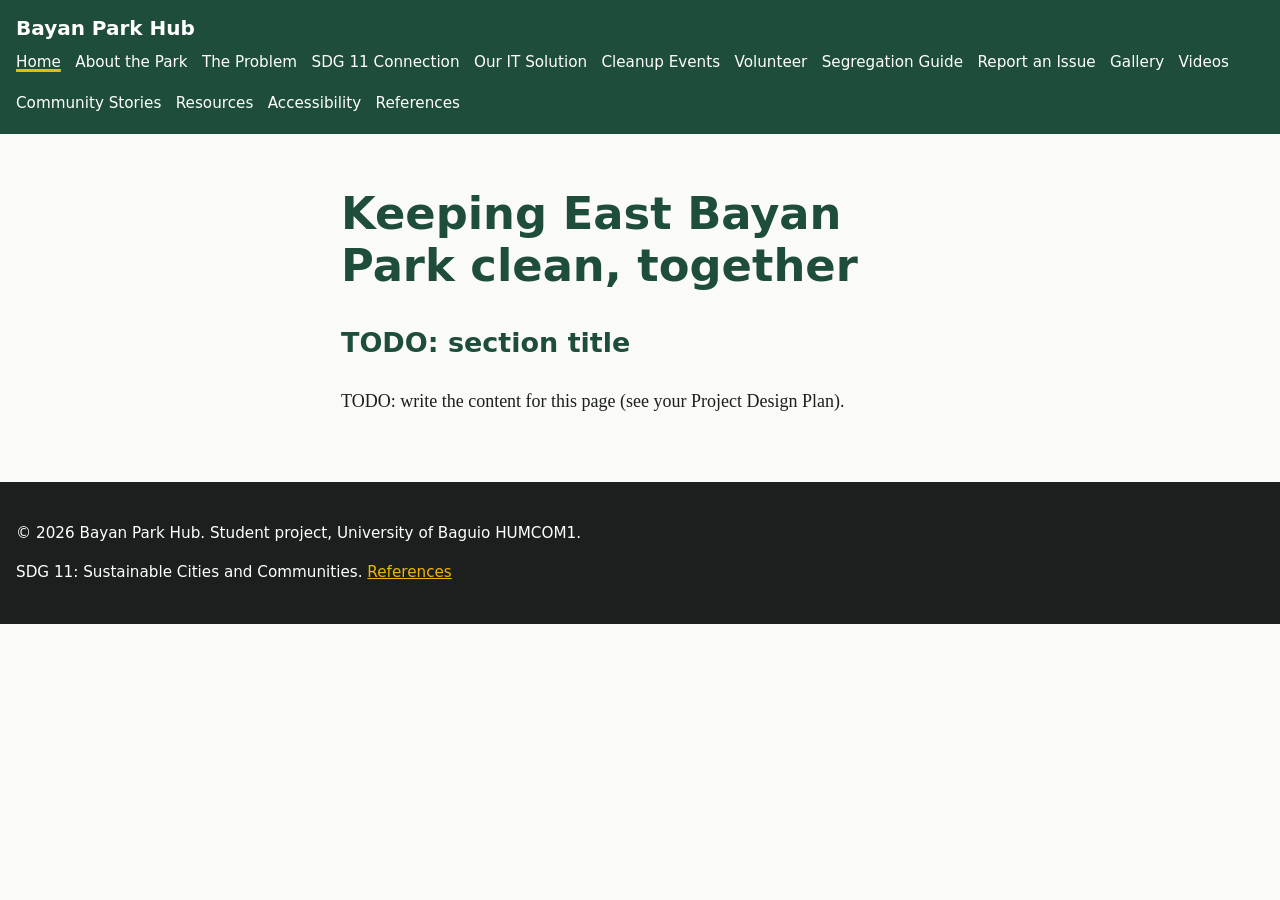
<file: index.html>
<!DOCTYPE html>
<html lang="en">
<head>
  <meta charset="UTF-8">
  <meta name="viewport" content="width=device-width, initial-scale=1">
  <meta name="description" content="Keeping East Bayan Park clean, together">
  <title>Home | Bayan Park Hub</title>
  <link rel="stylesheet" href="css/style.css">
</head>
<body>
  <a class="skip" href="#main">Skip to main content</a>
  <header>
    <a class="brand" href="index.html">Bayan Park Hub</a>
    <button id="menu-toggle" aria-expanded="false" aria-controls="site-nav">Menu</button>
    <nav id="site-nav" aria-label="Main navigation"><ul><li><a href="index.html" aria-current="page">Home</a></li><li><a href="about-park.html">About the Park</a></li><li><a href="problem.html">The Problem</a></li><li><a href="sdg-11.html">SDG 11 Connection</a></li><li><a href="solution.html">Our IT Solution</a></li><li><a href="cleanup-events.html">Cleanup Events</a></li><li><a href="volunteer.html">Volunteer</a></li><li><a href="segregation-guide.html">Segregation Guide</a></li><li><a href="report-issue.html">Report an Issue</a></li><li><a href="gallery.html">Gallery</a></li><li><a href="videos.html">Videos</a></li><li><a href="stories.html">Community Stories</a></li><li><a href="resources.html">Resources</a></li><li><a href="accessibility.html">Accessibility</a></li><li><a href="references.html">References</a></li></ul></nav>
  </header>
  <main id="main">
    <h1>Keeping East Bayan Park clean, together</h1>
    <section>
      <h2>TODO: section title</h2>
      <p>TODO: write the content for this page (see your Project Design Plan).</p>
    </section>
  </main>
  <footer>
    <p>&copy; 2026 Bayan Park Hub. Student project, University of Baguio HUMCOM1.</p>
    <p>SDG 11: Sustainable Cities and Communities. <a href="references.html">References</a></p>
  </footer>
  <script src="js/script.js"></script>
</body>
</html>
</file>
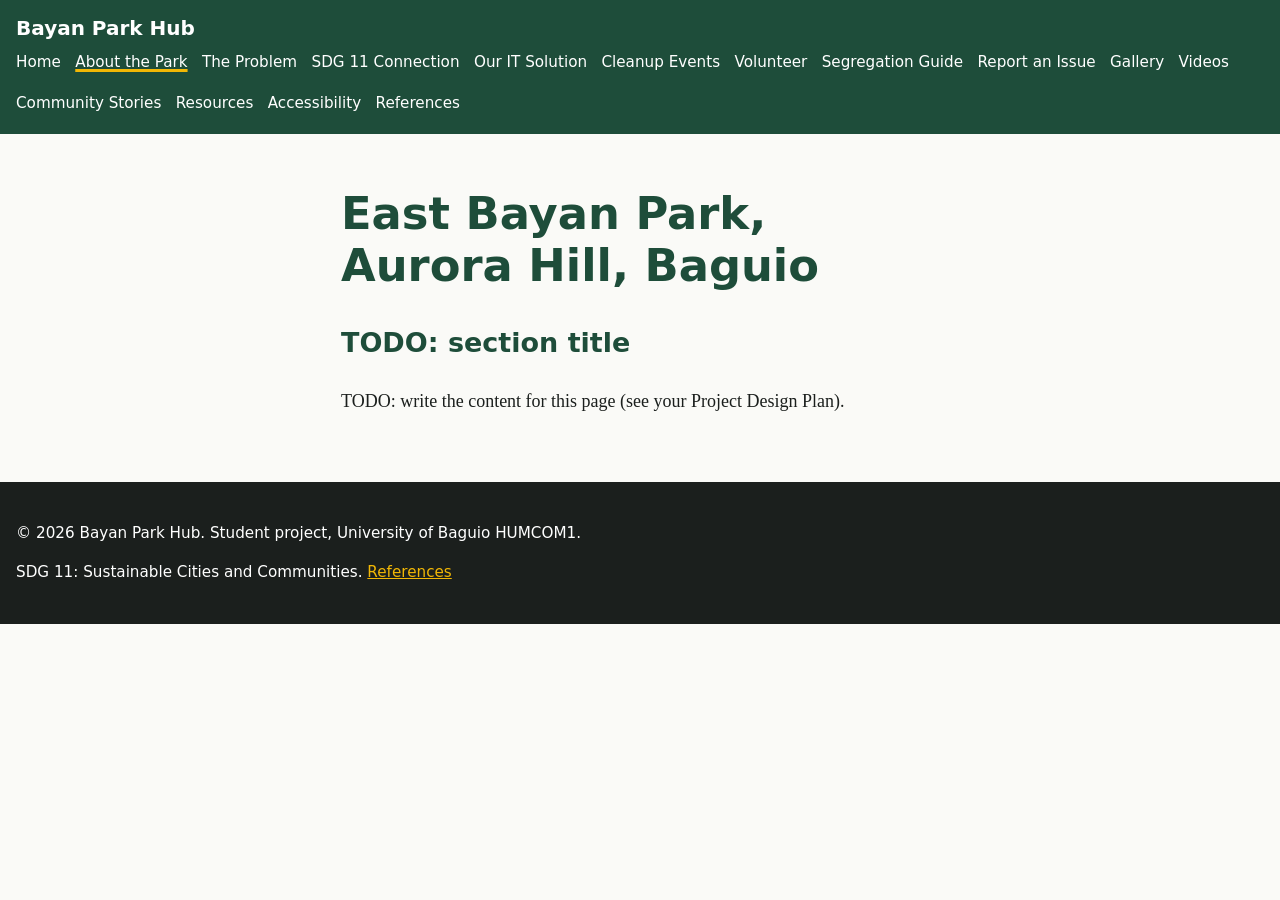
<file: about-park.html>
<!DOCTYPE html>
<html lang="en">
<head>
  <meta charset="UTF-8">
  <meta name="viewport" content="width=device-width, initial-scale=1">
  <meta name="description" content="East Bayan Park, Aurora Hill, Baguio">
  <title>About the Park | Bayan Park Hub</title>
  <link rel="stylesheet" href="css/style.css">
</head>
<body>
  <a class="skip" href="#main">Skip to main content</a>
  <header>
    <a class="brand" href="index.html">Bayan Park Hub</a>
    <button id="menu-toggle" aria-expanded="false" aria-controls="site-nav">Menu</button>
    <nav id="site-nav" aria-label="Main navigation"><ul><li><a href="index.html">Home</a></li><li><a href="about-park.html" aria-current="page">About the Park</a></li><li><a href="problem.html">The Problem</a></li><li><a href="sdg-11.html">SDG 11 Connection</a></li><li><a href="solution.html">Our IT Solution</a></li><li><a href="cleanup-events.html">Cleanup Events</a></li><li><a href="volunteer.html">Volunteer</a></li><li><a href="segregation-guide.html">Segregation Guide</a></li><li><a href="report-issue.html">Report an Issue</a></li><li><a href="gallery.html">Gallery</a></li><li><a href="videos.html">Videos</a></li><li><a href="stories.html">Community Stories</a></li><li><a href="resources.html">Resources</a></li><li><a href="accessibility.html">Accessibility</a></li><li><a href="references.html">References</a></li></ul></nav>
  </header>
  <main id="main">
    <h1>East Bayan Park, Aurora Hill, Baguio</h1>
    <section>
      <h2>TODO: section title</h2>
      <p>TODO: write the content for this page (see your Project Design Plan).</p>
    </section>
  </main>
  <footer>
    <p>&copy; 2026 Bayan Park Hub. Student project, University of Baguio HUMCOM1.</p>
    <p>SDG 11: Sustainable Cities and Communities. <a href="references.html">References</a></p>
  </footer>
  <script src="js/script.js"></script>
</body>
</html>
</file>
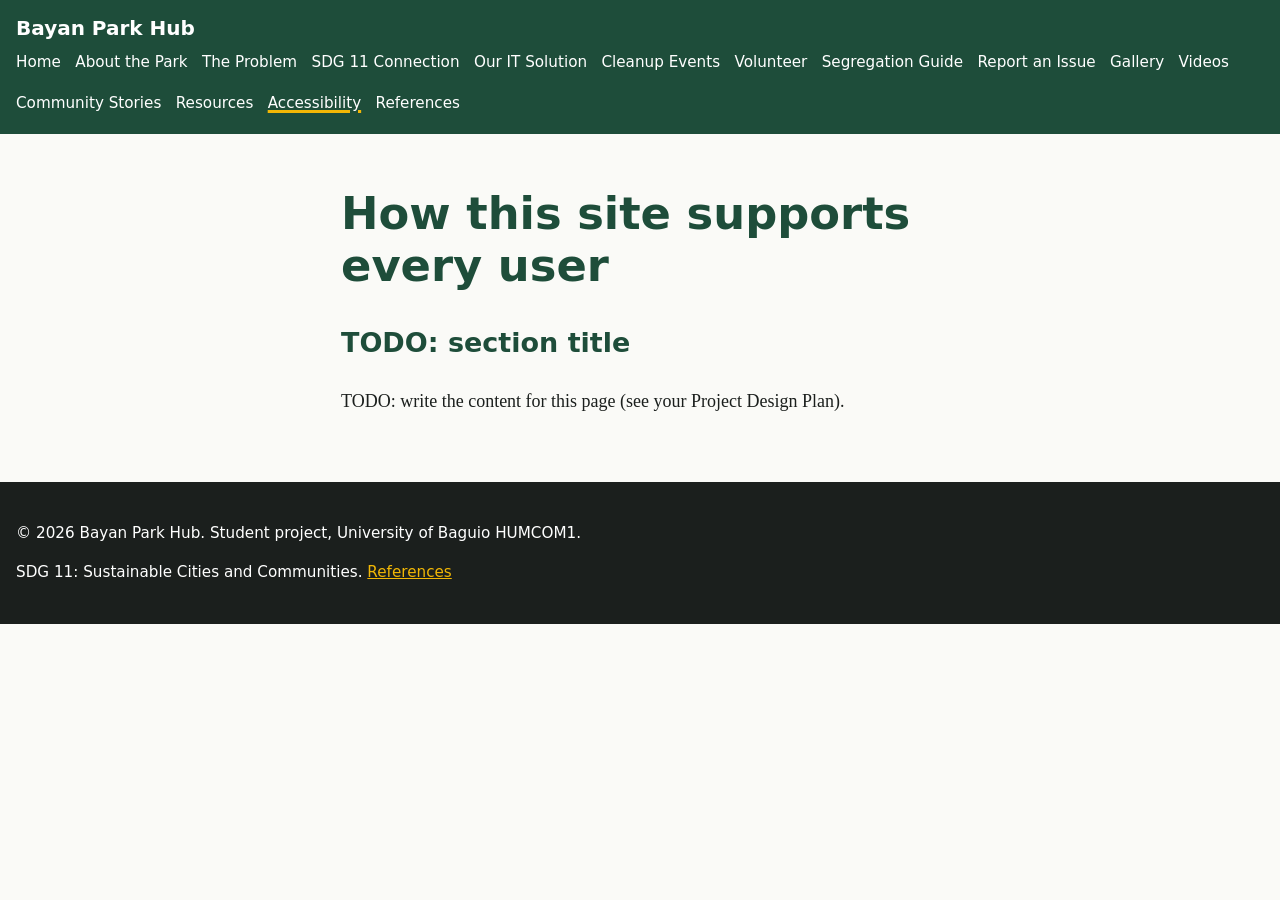
<file: accessibility.html>
<!DOCTYPE html>
<html lang="en">
<head>
  <meta charset="UTF-8">
  <meta name="viewport" content="width=device-width, initial-scale=1">
  <meta name="description" content="How this site supports every user">
  <title>Accessibility | Bayan Park Hub</title>
  <link rel="stylesheet" href="css/style.css">
</head>
<body>
  <a class="skip" href="#main">Skip to main content</a>
  <header>
    <a class="brand" href="index.html">Bayan Park Hub</a>
    <button id="menu-toggle" aria-expanded="false" aria-controls="site-nav">Menu</button>
    <nav id="site-nav" aria-label="Main navigation"><ul><li><a href="index.html">Home</a></li><li><a href="about-park.html">About the Park</a></li><li><a href="problem.html">The Problem</a></li><li><a href="sdg-11.html">SDG 11 Connection</a></li><li><a href="solution.html">Our IT Solution</a></li><li><a href="cleanup-events.html">Cleanup Events</a></li><li><a href="volunteer.html">Volunteer</a></li><li><a href="segregation-guide.html">Segregation Guide</a></li><li><a href="report-issue.html">Report an Issue</a></li><li><a href="gallery.html">Gallery</a></li><li><a href="videos.html">Videos</a></li><li><a href="stories.html">Community Stories</a></li><li><a href="resources.html">Resources</a></li><li><a href="accessibility.html" aria-current="page">Accessibility</a></li><li><a href="references.html">References</a></li></ul></nav>
  </header>
  <main id="main">
    <h1>How this site supports every user</h1>
    <section>
      <h2>TODO: section title</h2>
      <p>TODO: write the content for this page (see your Project Design Plan).</p>
    </section>
  </main>
  <footer>
    <p>&copy; 2026 Bayan Park Hub. Student project, University of Baguio HUMCOM1.</p>
    <p>SDG 11: Sustainable Cities and Communities. <a href="references.html">References</a></p>
  </footer>
  <script src="js/script.js"></script>
</body>
</html>
</file>
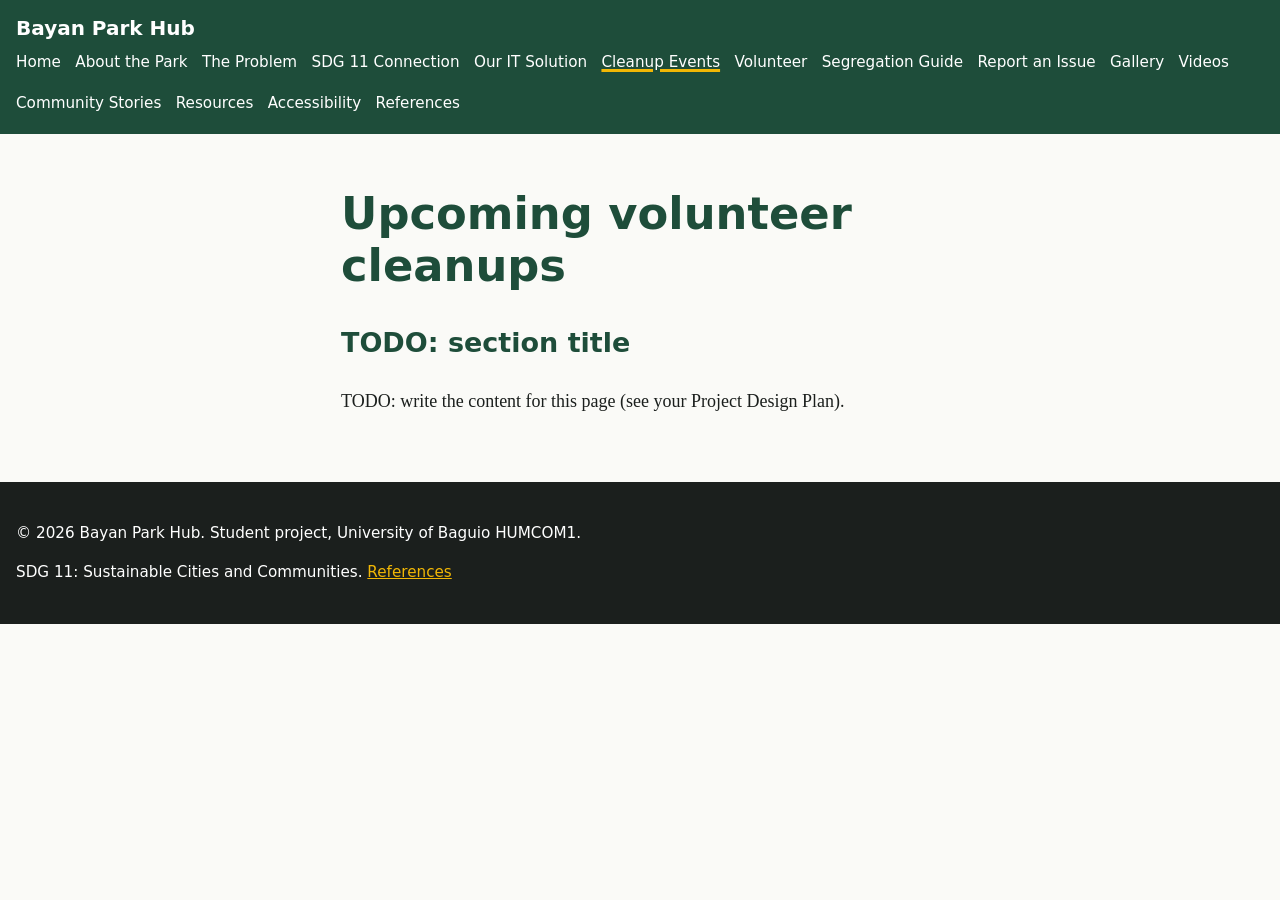
<file: cleanup-events.html>
<!DOCTYPE html>
<html lang="en">
<head>
  <meta charset="UTF-8">
  <meta name="viewport" content="width=device-width, initial-scale=1">
  <meta name="description" content="Upcoming volunteer cleanups">
  <title>Cleanup Events | Bayan Park Hub</title>
  <link rel="stylesheet" href="css/style.css">
</head>
<body>
  <a class="skip" href="#main">Skip to main content</a>
  <header>
    <a class="brand" href="index.html">Bayan Park Hub</a>
    <button id="menu-toggle" aria-expanded="false" aria-controls="site-nav">Menu</button>
    <nav id="site-nav" aria-label="Main navigation"><ul><li><a href="index.html">Home</a></li><li><a href="about-park.html">About the Park</a></li><li><a href="problem.html">The Problem</a></li><li><a href="sdg-11.html">SDG 11 Connection</a></li><li><a href="solution.html">Our IT Solution</a></li><li><a href="cleanup-events.html" aria-current="page">Cleanup Events</a></li><li><a href="volunteer.html">Volunteer</a></li><li><a href="segregation-guide.html">Segregation Guide</a></li><li><a href="report-issue.html">Report an Issue</a></li><li><a href="gallery.html">Gallery</a></li><li><a href="videos.html">Videos</a></li><li><a href="stories.html">Community Stories</a></li><li><a href="resources.html">Resources</a></li><li><a href="accessibility.html">Accessibility</a></li><li><a href="references.html">References</a></li></ul></nav>
  </header>
  <main id="main">
    <h1>Upcoming volunteer cleanups</h1>
    <section>
      <h2>TODO: section title</h2>
      <p>TODO: write the content for this page (see your Project Design Plan).</p>
    </section>
  </main>
  <footer>
    <p>&copy; 2026 Bayan Park Hub. Student project, University of Baguio HUMCOM1.</p>
    <p>SDG 11: Sustainable Cities and Communities. <a href="references.html">References</a></p>
  </footer>
  <script src="js/script.js"></script>
</body>
</html>
</file>
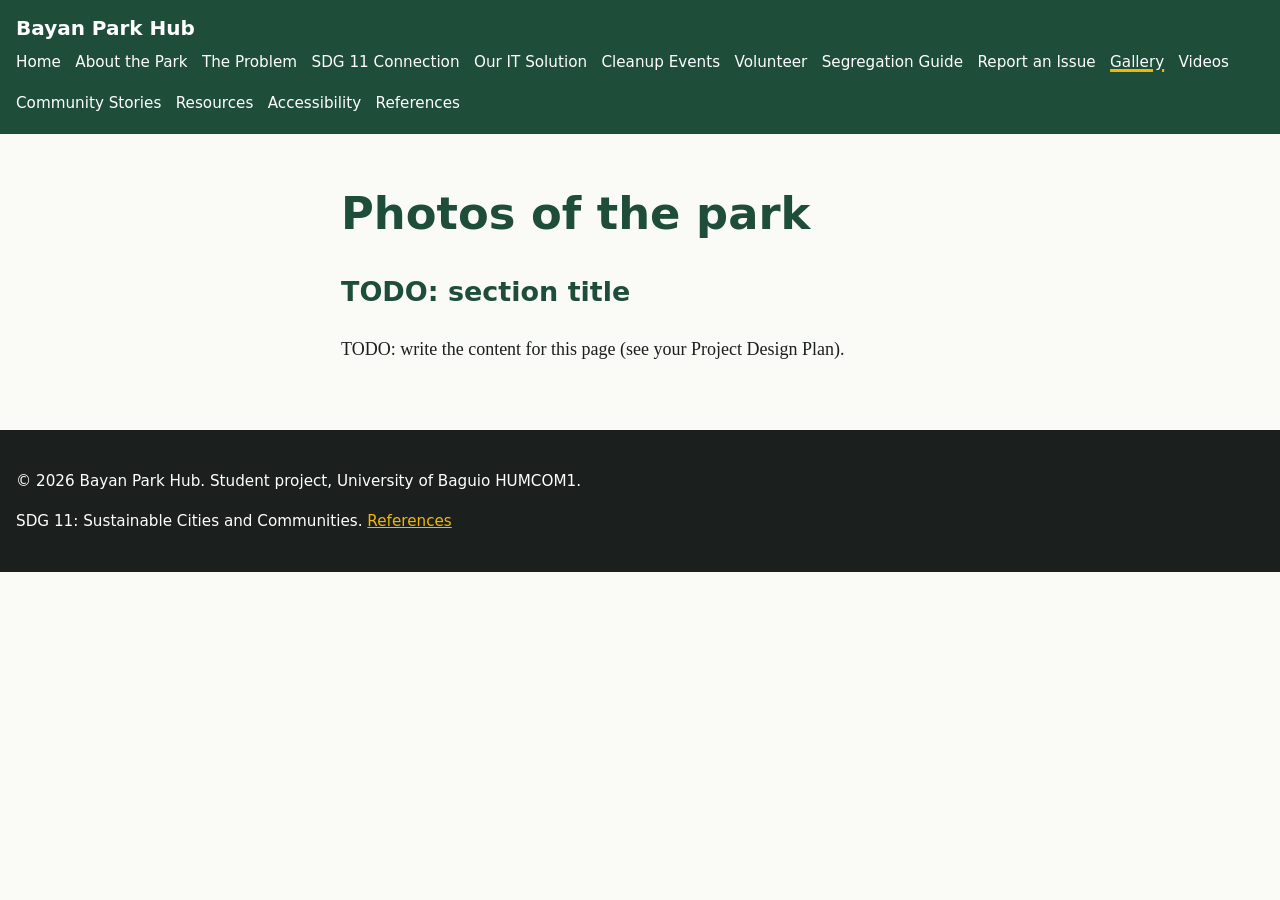
<file: gallery.html>
<!DOCTYPE html>
<html lang="en">
<head>
  <meta charset="UTF-8">
  <meta name="viewport" content="width=device-width, initial-scale=1">
  <meta name="description" content="Photos of the park">
  <title>Gallery | Bayan Park Hub</title>
  <link rel="stylesheet" href="css/style.css">
</head>
<body>
  <a class="skip" href="#main">Skip to main content</a>
  <header>
    <a class="brand" href="index.html">Bayan Park Hub</a>
    <button id="menu-toggle" aria-expanded="false" aria-controls="site-nav">Menu</button>
    <nav id="site-nav" aria-label="Main navigation"><ul><li><a href="index.html">Home</a></li><li><a href="about-park.html">About the Park</a></li><li><a href="problem.html">The Problem</a></li><li><a href="sdg-11.html">SDG 11 Connection</a></li><li><a href="solution.html">Our IT Solution</a></li><li><a href="cleanup-events.html">Cleanup Events</a></li><li><a href="volunteer.html">Volunteer</a></li><li><a href="segregation-guide.html">Segregation Guide</a></li><li><a href="report-issue.html">Report an Issue</a></li><li><a href="gallery.html" aria-current="page">Gallery</a></li><li><a href="videos.html">Videos</a></li><li><a href="stories.html">Community Stories</a></li><li><a href="resources.html">Resources</a></li><li><a href="accessibility.html">Accessibility</a></li><li><a href="references.html">References</a></li></ul></nav>
  </header>
  <main id="main">
    <h1>Photos of the park</h1>
    <section>
      <h2>TODO: section title</h2>
      <p>TODO: write the content for this page (see your Project Design Plan).</p>
    </section>
  </main>
  <footer>
    <p>&copy; 2026 Bayan Park Hub. Student project, University of Baguio HUMCOM1.</p>
    <p>SDG 11: Sustainable Cities and Communities. <a href="references.html">References</a></p>
  </footer>
  <script src="js/script.js"></script>
</body>
</html>
</file>
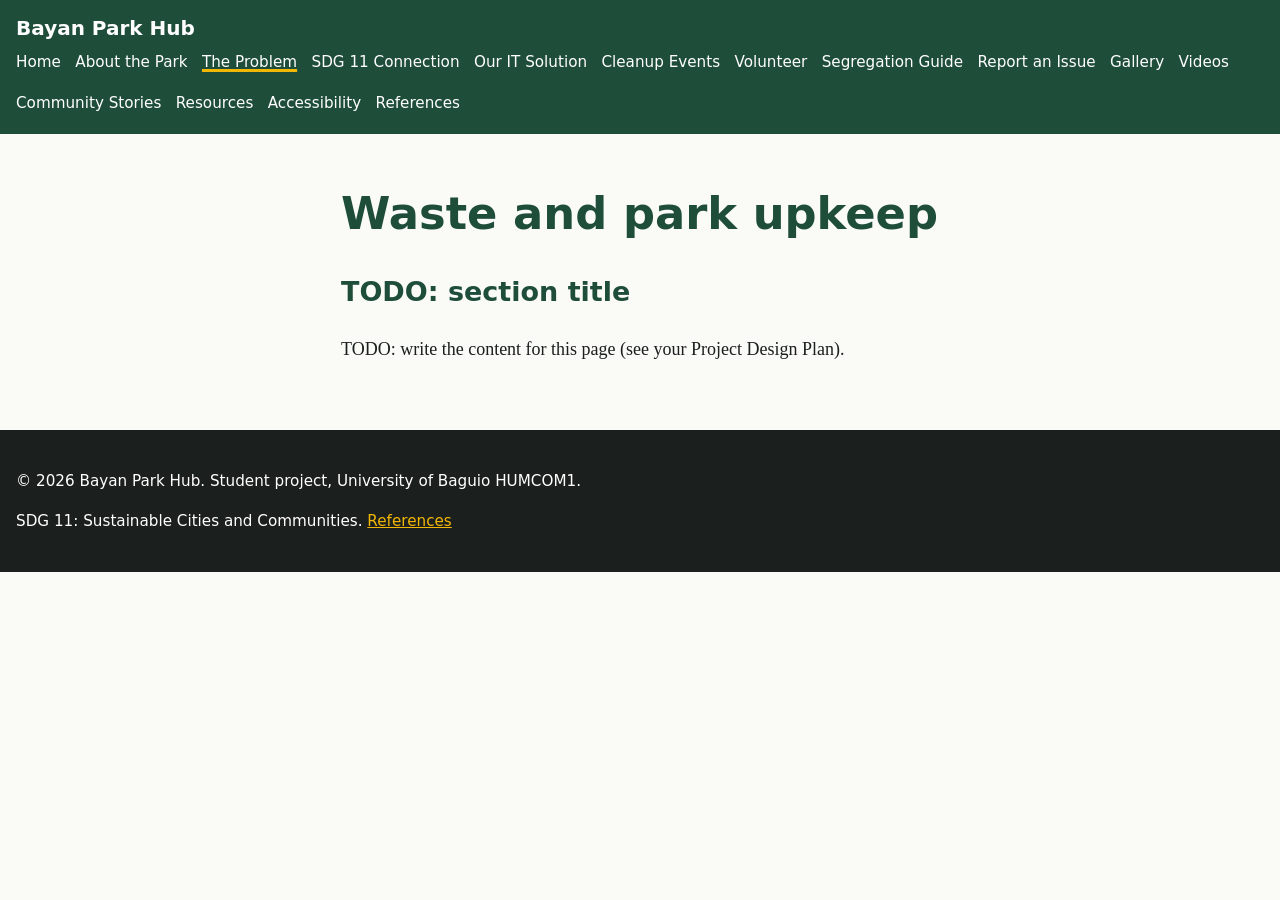
<file: problem.html>
<!DOCTYPE html>
<html lang="en">
<head>
  <meta charset="UTF-8">
  <meta name="viewport" content="width=device-width, initial-scale=1">
  <meta name="description" content="Waste and park upkeep">
  <title>The Problem | Bayan Park Hub</title>
  <link rel="stylesheet" href="css/style.css">
</head>
<body>
  <a class="skip" href="#main">Skip to main content</a>
  <header>
    <a class="brand" href="index.html">Bayan Park Hub</a>
    <button id="menu-toggle" aria-expanded="false" aria-controls="site-nav">Menu</button>
    <nav id="site-nav" aria-label="Main navigation"><ul><li><a href="index.html">Home</a></li><li><a href="about-park.html">About the Park</a></li><li><a href="problem.html" aria-current="page">The Problem</a></li><li><a href="sdg-11.html">SDG 11 Connection</a></li><li><a href="solution.html">Our IT Solution</a></li><li><a href="cleanup-events.html">Cleanup Events</a></li><li><a href="volunteer.html">Volunteer</a></li><li><a href="segregation-guide.html">Segregation Guide</a></li><li><a href="report-issue.html">Report an Issue</a></li><li><a href="gallery.html">Gallery</a></li><li><a href="videos.html">Videos</a></li><li><a href="stories.html">Community Stories</a></li><li><a href="resources.html">Resources</a></li><li><a href="accessibility.html">Accessibility</a></li><li><a href="references.html">References</a></li></ul></nav>
  </header>
  <main id="main">
    <h1>Waste and park upkeep</h1>
    <section>
      <h2>TODO: section title</h2>
      <p>TODO: write the content for this page (see your Project Design Plan).</p>
    </section>
  </main>
  <footer>
    <p>&copy; 2026 Bayan Park Hub. Student project, University of Baguio HUMCOM1.</p>
    <p>SDG 11: Sustainable Cities and Communities. <a href="references.html">References</a></p>
  </footer>
  <script src="js/script.js"></script>
</body>
</html>
</file>
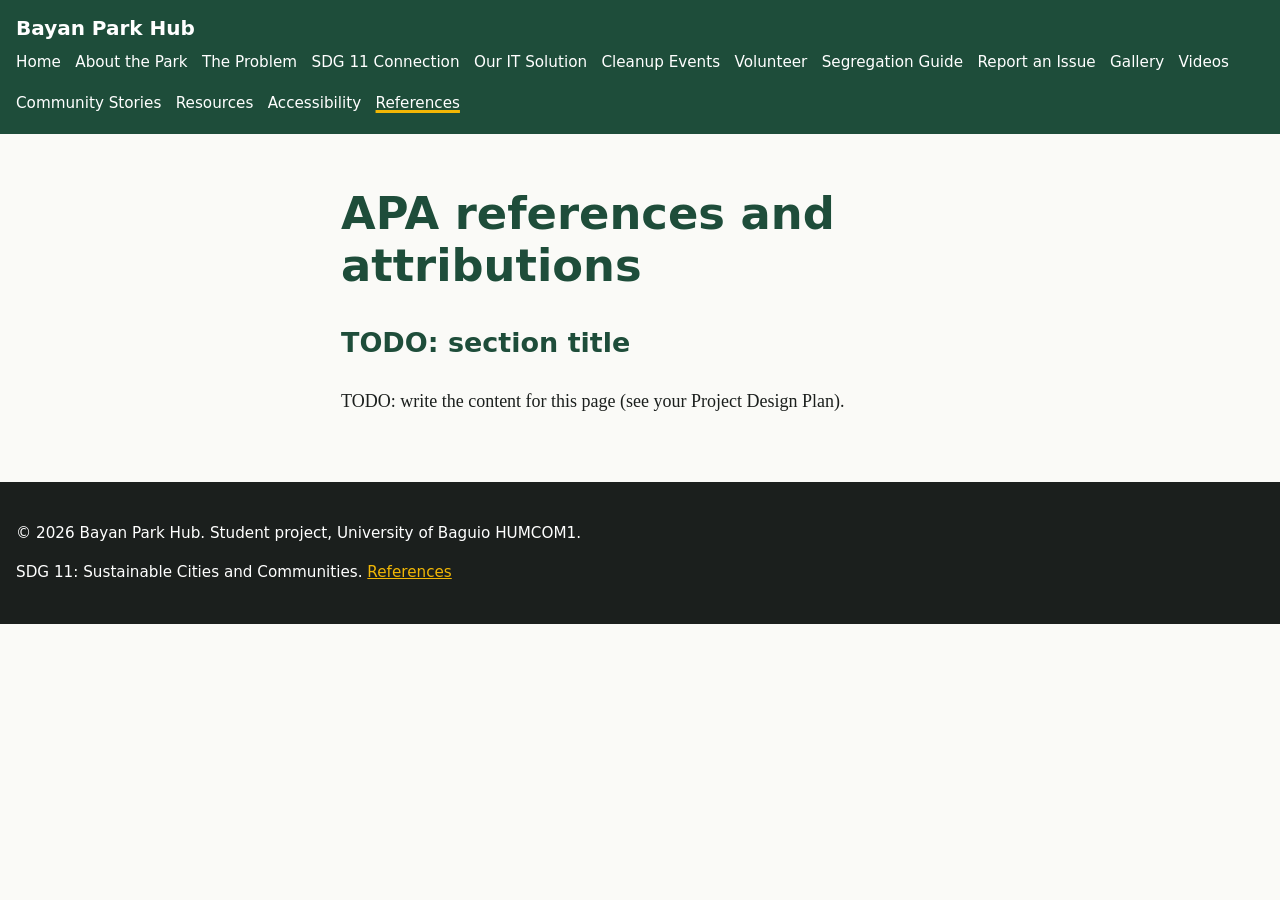
<file: references.html>
<!DOCTYPE html>
<html lang="en">
<head>
  <meta charset="UTF-8">
  <meta name="viewport" content="width=device-width, initial-scale=1">
  <meta name="description" content="APA references and attributions">
  <title>References | Bayan Park Hub</title>
  <link rel="stylesheet" href="css/style.css">
</head>
<body>
  <a class="skip" href="#main">Skip to main content</a>
  <header>
    <a class="brand" href="index.html">Bayan Park Hub</a>
    <button id="menu-toggle" aria-expanded="false" aria-controls="site-nav">Menu</button>
    <nav id="site-nav" aria-label="Main navigation"><ul><li><a href="index.html">Home</a></li><li><a href="about-park.html">About the Park</a></li><li><a href="problem.html">The Problem</a></li><li><a href="sdg-11.html">SDG 11 Connection</a></li><li><a href="solution.html">Our IT Solution</a></li><li><a href="cleanup-events.html">Cleanup Events</a></li><li><a href="volunteer.html">Volunteer</a></li><li><a href="segregation-guide.html">Segregation Guide</a></li><li><a href="report-issue.html">Report an Issue</a></li><li><a href="gallery.html">Gallery</a></li><li><a href="videos.html">Videos</a></li><li><a href="stories.html">Community Stories</a></li><li><a href="resources.html">Resources</a></li><li><a href="accessibility.html">Accessibility</a></li><li><a href="references.html" aria-current="page">References</a></li></ul></nav>
  </header>
  <main id="main">
    <h1>APA references and attributions</h1>
    <section>
      <h2>TODO: section title</h2>
      <p>TODO: write the content for this page (see your Project Design Plan).</p>
    </section>
  </main>
  <footer>
    <p>&copy; 2026 Bayan Park Hub. Student project, University of Baguio HUMCOM1.</p>
    <p>SDG 11: Sustainable Cities and Communities. <a href="references.html">References</a></p>
  </footer>
  <script src="js/script.js"></script>
</body>
</html>
</file>
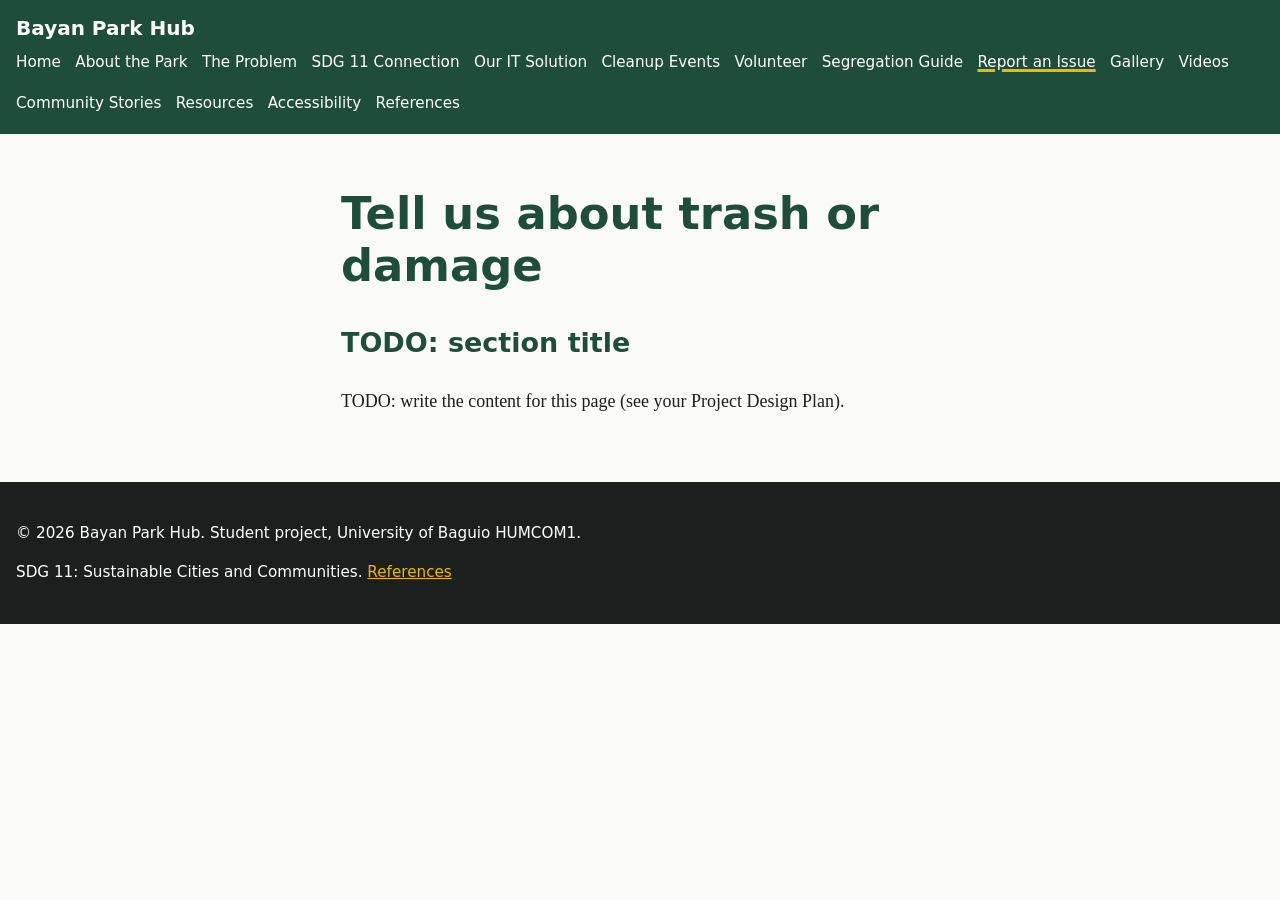
<file: report-issue.html>
<!DOCTYPE html>
<html lang="en">
<head>
  <meta charset="UTF-8">
  <meta name="viewport" content="width=device-width, initial-scale=1">
  <meta name="description" content="Tell us about trash or damage">
  <title>Report an Issue | Bayan Park Hub</title>
  <link rel="stylesheet" href="css/style.css">
</head>
<body>
  <a class="skip" href="#main">Skip to main content</a>
  <header>
    <a class="brand" href="index.html">Bayan Park Hub</a>
    <button id="menu-toggle" aria-expanded="false" aria-controls="site-nav">Menu</button>
    <nav id="site-nav" aria-label="Main navigation"><ul><li><a href="index.html">Home</a></li><li><a href="about-park.html">About the Park</a></li><li><a href="problem.html">The Problem</a></li><li><a href="sdg-11.html">SDG 11 Connection</a></li><li><a href="solution.html">Our IT Solution</a></li><li><a href="cleanup-events.html">Cleanup Events</a></li><li><a href="volunteer.html">Volunteer</a></li><li><a href="segregation-guide.html">Segregation Guide</a></li><li><a href="report-issue.html" aria-current="page">Report an Issue</a></li><li><a href="gallery.html">Gallery</a></li><li><a href="videos.html">Videos</a></li><li><a href="stories.html">Community Stories</a></li><li><a href="resources.html">Resources</a></li><li><a href="accessibility.html">Accessibility</a></li><li><a href="references.html">References</a></li></ul></nav>
  </header>
  <main id="main">
    <h1>Tell us about trash or damage</h1>
    <section>
      <h2>TODO: section title</h2>
      <p>TODO: write the content for this page (see your Project Design Plan).</p>
    </section>
  </main>
  <footer>
    <p>&copy; 2026 Bayan Park Hub. Student project, University of Baguio HUMCOM1.</p>
    <p>SDG 11: Sustainable Cities and Communities. <a href="references.html">References</a></p>
  </footer>
  <script src="js/script.js"></script>
</body>
</html>
</file>
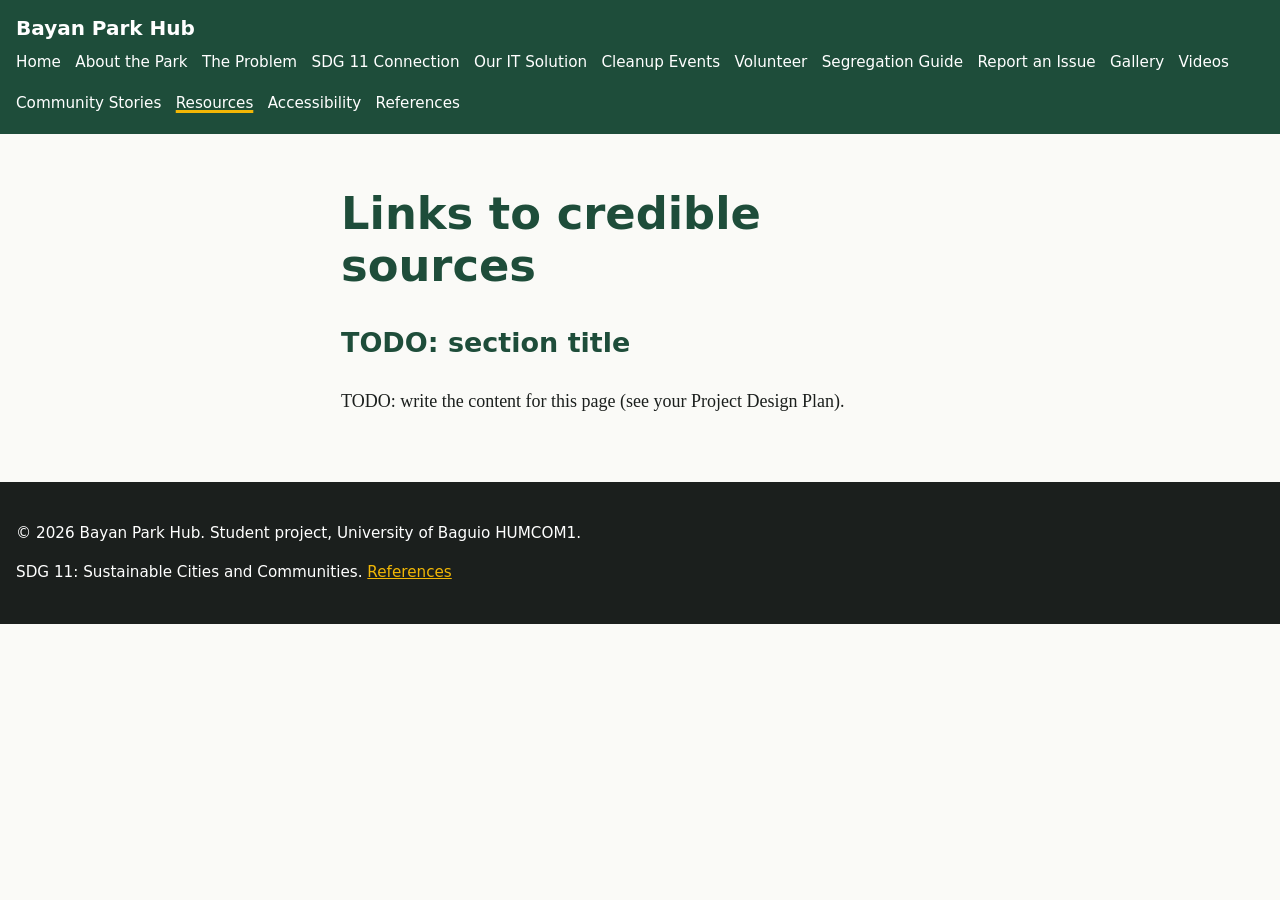
<file: resources.html>
<!DOCTYPE html>
<html lang="en">
<head>
  <meta charset="UTF-8">
  <meta name="viewport" content="width=device-width, initial-scale=1">
  <meta name="description" content="Links to credible sources">
  <title>Resources | Bayan Park Hub</title>
  <link rel="stylesheet" href="css/style.css">
</head>
<body>
  <a class="skip" href="#main">Skip to main content</a>
  <header>
    <a class="brand" href="index.html">Bayan Park Hub</a>
    <button id="menu-toggle" aria-expanded="false" aria-controls="site-nav">Menu</button>
    <nav id="site-nav" aria-label="Main navigation"><ul><li><a href="index.html">Home</a></li><li><a href="about-park.html">About the Park</a></li><li><a href="problem.html">The Problem</a></li><li><a href="sdg-11.html">SDG 11 Connection</a></li><li><a href="solution.html">Our IT Solution</a></li><li><a href="cleanup-events.html">Cleanup Events</a></li><li><a href="volunteer.html">Volunteer</a></li><li><a href="segregation-guide.html">Segregation Guide</a></li><li><a href="report-issue.html">Report an Issue</a></li><li><a href="gallery.html">Gallery</a></li><li><a href="videos.html">Videos</a></li><li><a href="stories.html">Community Stories</a></li><li><a href="resources.html" aria-current="page">Resources</a></li><li><a href="accessibility.html">Accessibility</a></li><li><a href="references.html">References</a></li></ul></nav>
  </header>
  <main id="main">
    <h1>Links to credible sources</h1>
    <section>
      <h2>TODO: section title</h2>
      <p>TODO: write the content for this page (see your Project Design Plan).</p>
    </section>
  </main>
  <footer>
    <p>&copy; 2026 Bayan Park Hub. Student project, University of Baguio HUMCOM1.</p>
    <p>SDG 11: Sustainable Cities and Communities. <a href="references.html">References</a></p>
  </footer>
  <script src="js/script.js"></script>
</body>
</html>
</file>
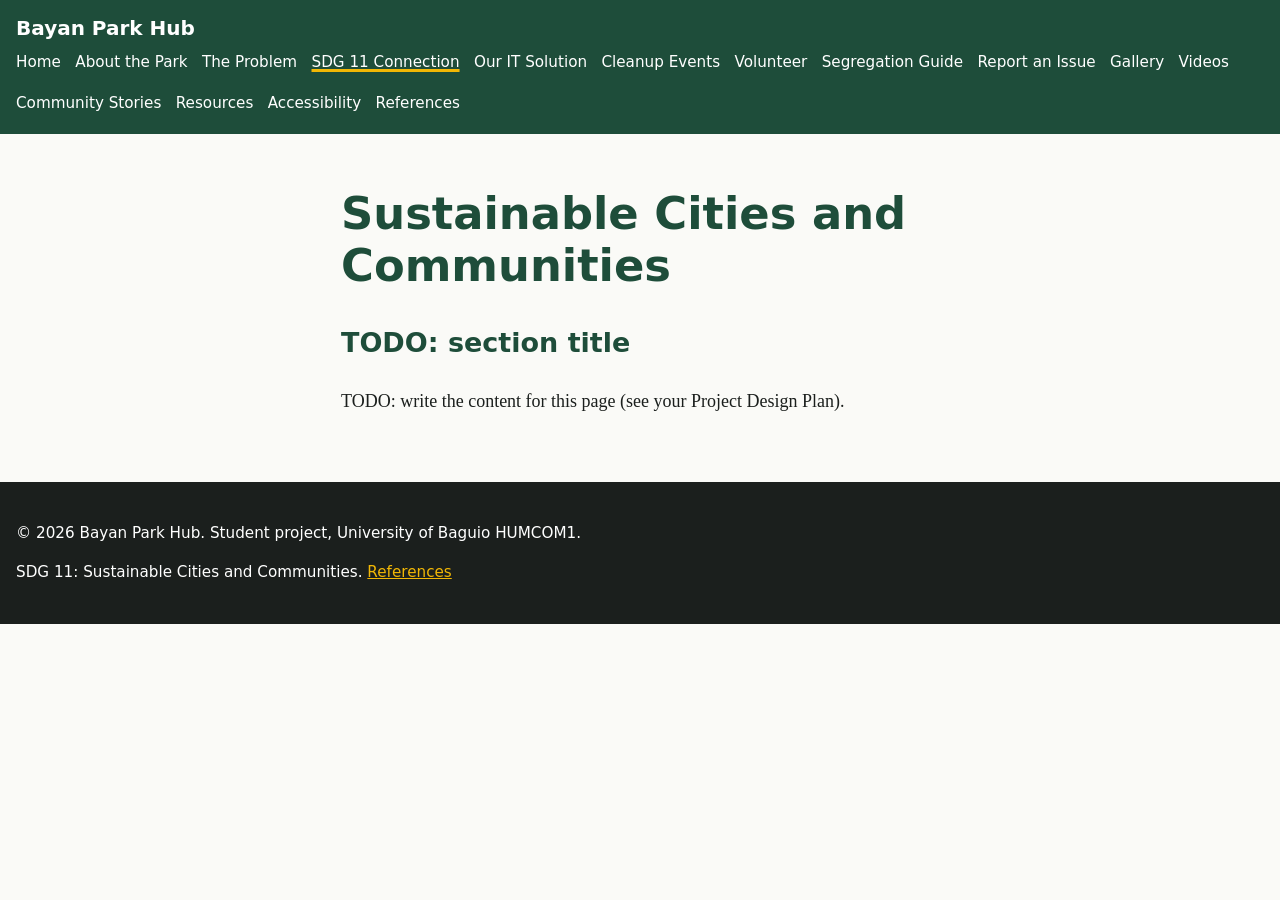
<file: sdg-11.html>
<!DOCTYPE html>
<html lang="en">
<head>
  <meta charset="UTF-8">
  <meta name="viewport" content="width=device-width, initial-scale=1">
  <meta name="description" content="Sustainable Cities and Communities">
  <title>SDG 11 Connection | Bayan Park Hub</title>
  <link rel="stylesheet" href="css/style.css">
</head>
<body>
  <a class="skip" href="#main">Skip to main content</a>
  <header>
    <a class="brand" href="index.html">Bayan Park Hub</a>
    <button id="menu-toggle" aria-expanded="false" aria-controls="site-nav">Menu</button>
    <nav id="site-nav" aria-label="Main navigation"><ul><li><a href="index.html">Home</a></li><li><a href="about-park.html">About the Park</a></li><li><a href="problem.html">The Problem</a></li><li><a href="sdg-11.html" aria-current="page">SDG 11 Connection</a></li><li><a href="solution.html">Our IT Solution</a></li><li><a href="cleanup-events.html">Cleanup Events</a></li><li><a href="volunteer.html">Volunteer</a></li><li><a href="segregation-guide.html">Segregation Guide</a></li><li><a href="report-issue.html">Report an Issue</a></li><li><a href="gallery.html">Gallery</a></li><li><a href="videos.html">Videos</a></li><li><a href="stories.html">Community Stories</a></li><li><a href="resources.html">Resources</a></li><li><a href="accessibility.html">Accessibility</a></li><li><a href="references.html">References</a></li></ul></nav>
  </header>
  <main id="main">
    <h1>Sustainable Cities and Communities</h1>
    <section>
      <h2>TODO: section title</h2>
      <p>TODO: write the content for this page (see your Project Design Plan).</p>
    </section>
  </main>
  <footer>
    <p>&copy; 2026 Bayan Park Hub. Student project, University of Baguio HUMCOM1.</p>
    <p>SDG 11: Sustainable Cities and Communities. <a href="references.html">References</a></p>
  </footer>
  <script src="js/script.js"></script>
</body>
</html>
</file>
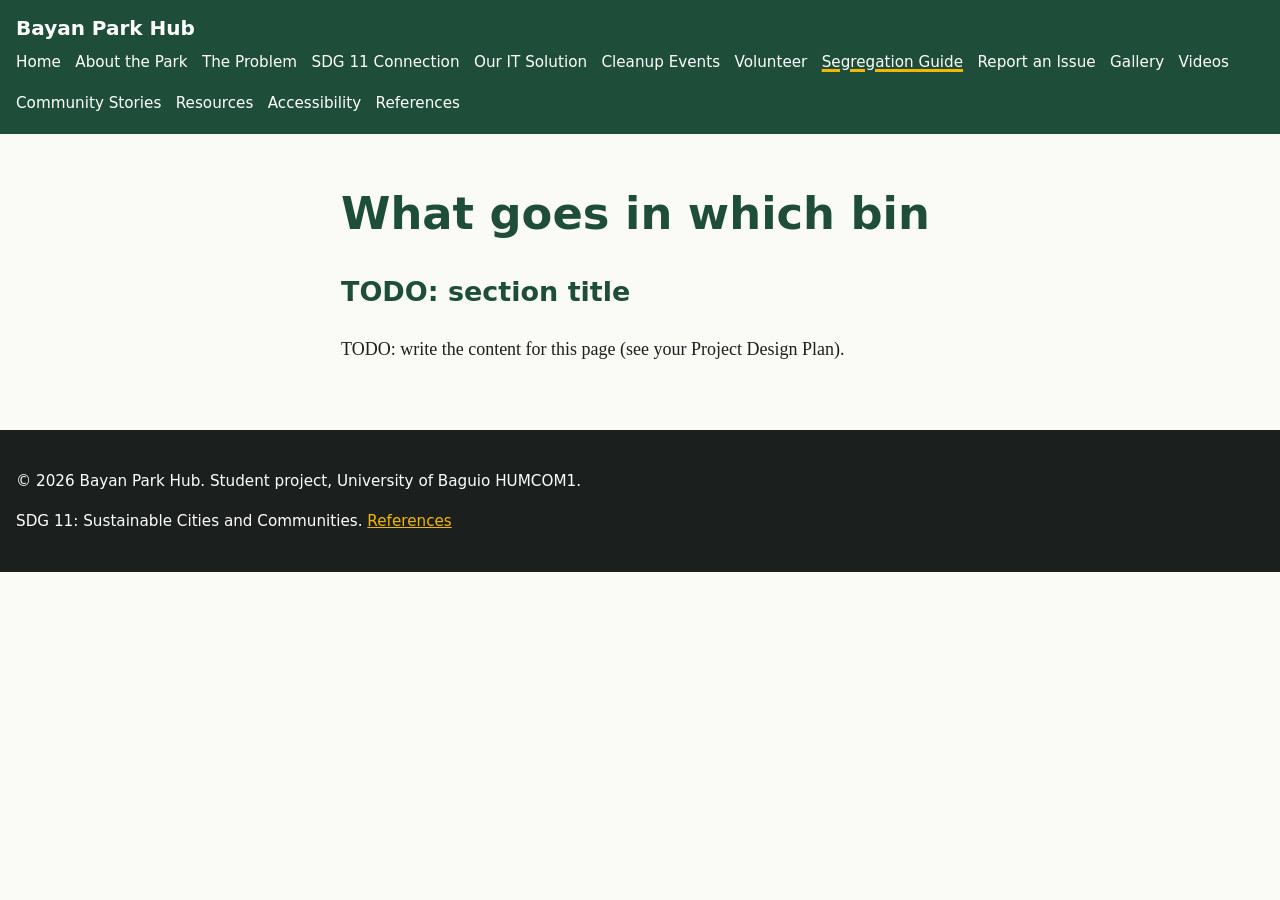
<file: segregation-guide.html>
<!DOCTYPE html>
<html lang="en">
<head>
  <meta charset="UTF-8">
  <meta name="viewport" content="width=device-width, initial-scale=1">
  <meta name="description" content="What goes in which bin">
  <title>Segregation Guide | Bayan Park Hub</title>
  <link rel="stylesheet" href="css/style.css">
</head>
<body>
  <a class="skip" href="#main">Skip to main content</a>
  <header>
    <a class="brand" href="index.html">Bayan Park Hub</a>
    <button id="menu-toggle" aria-expanded="false" aria-controls="site-nav">Menu</button>
    <nav id="site-nav" aria-label="Main navigation"><ul><li><a href="index.html">Home</a></li><li><a href="about-park.html">About the Park</a></li><li><a href="problem.html">The Problem</a></li><li><a href="sdg-11.html">SDG 11 Connection</a></li><li><a href="solution.html">Our IT Solution</a></li><li><a href="cleanup-events.html">Cleanup Events</a></li><li><a href="volunteer.html">Volunteer</a></li><li><a href="segregation-guide.html" aria-current="page">Segregation Guide</a></li><li><a href="report-issue.html">Report an Issue</a></li><li><a href="gallery.html">Gallery</a></li><li><a href="videos.html">Videos</a></li><li><a href="stories.html">Community Stories</a></li><li><a href="resources.html">Resources</a></li><li><a href="accessibility.html">Accessibility</a></li><li><a href="references.html">References</a></li></ul></nav>
  </header>
  <main id="main">
    <h1>What goes in which bin</h1>
    <section>
      <h2>TODO: section title</h2>
      <p>TODO: write the content for this page (see your Project Design Plan).</p>
    </section>
  </main>
  <footer>
    <p>&copy; 2026 Bayan Park Hub. Student project, University of Baguio HUMCOM1.</p>
    <p>SDG 11: Sustainable Cities and Communities. <a href="references.html">References</a></p>
  </footer>
  <script src="js/script.js"></script>
</body>
</html>
</file>
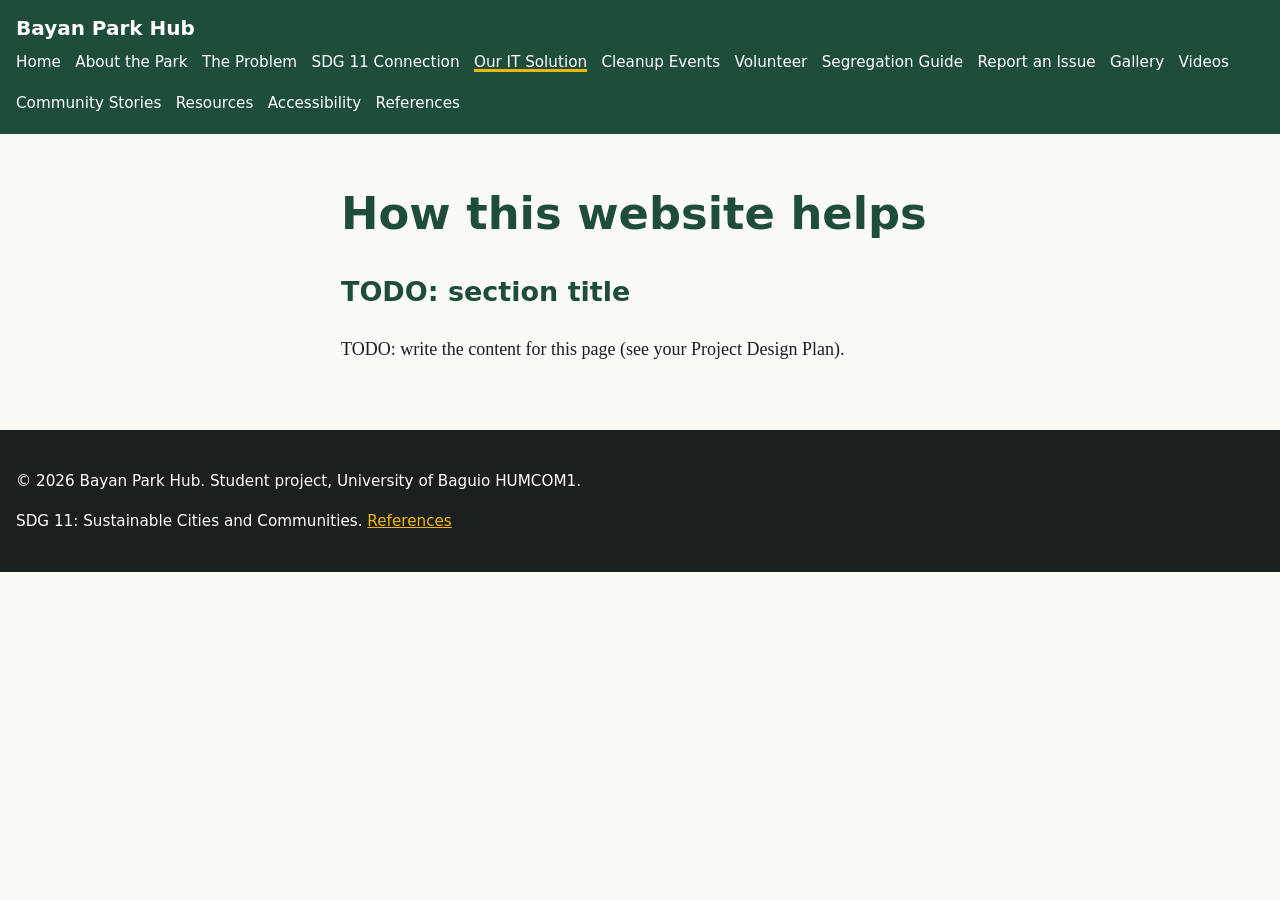
<file: solution.html>
<!DOCTYPE html>
<html lang="en">
<head>
  <meta charset="UTF-8">
  <meta name="viewport" content="width=device-width, initial-scale=1">
  <meta name="description" content="How this website helps">
  <title>Our IT Solution | Bayan Park Hub</title>
  <link rel="stylesheet" href="css/style.css">
</head>
<body>
  <a class="skip" href="#main">Skip to main content</a>
  <header>
    <a class="brand" href="index.html">Bayan Park Hub</a>
    <button id="menu-toggle" aria-expanded="false" aria-controls="site-nav">Menu</button>
    <nav id="site-nav" aria-label="Main navigation"><ul><li><a href="index.html">Home</a></li><li><a href="about-park.html">About the Park</a></li><li><a href="problem.html">The Problem</a></li><li><a href="sdg-11.html">SDG 11 Connection</a></li><li><a href="solution.html" aria-current="page">Our IT Solution</a></li><li><a href="cleanup-events.html">Cleanup Events</a></li><li><a href="volunteer.html">Volunteer</a></li><li><a href="segregation-guide.html">Segregation Guide</a></li><li><a href="report-issue.html">Report an Issue</a></li><li><a href="gallery.html">Gallery</a></li><li><a href="videos.html">Videos</a></li><li><a href="stories.html">Community Stories</a></li><li><a href="resources.html">Resources</a></li><li><a href="accessibility.html">Accessibility</a></li><li><a href="references.html">References</a></li></ul></nav>
  </header>
  <main id="main">
    <h1>How this website helps</h1>
    <section>
      <h2>TODO: section title</h2>
      <p>TODO: write the content for this page (see your Project Design Plan).</p>
    </section>
  </main>
  <footer>
    <p>&copy; 2026 Bayan Park Hub. Student project, University of Baguio HUMCOM1.</p>
    <p>SDG 11: Sustainable Cities and Communities. <a href="references.html">References</a></p>
  </footer>
  <script src="js/script.js"></script>
</body>
</html>
</file>
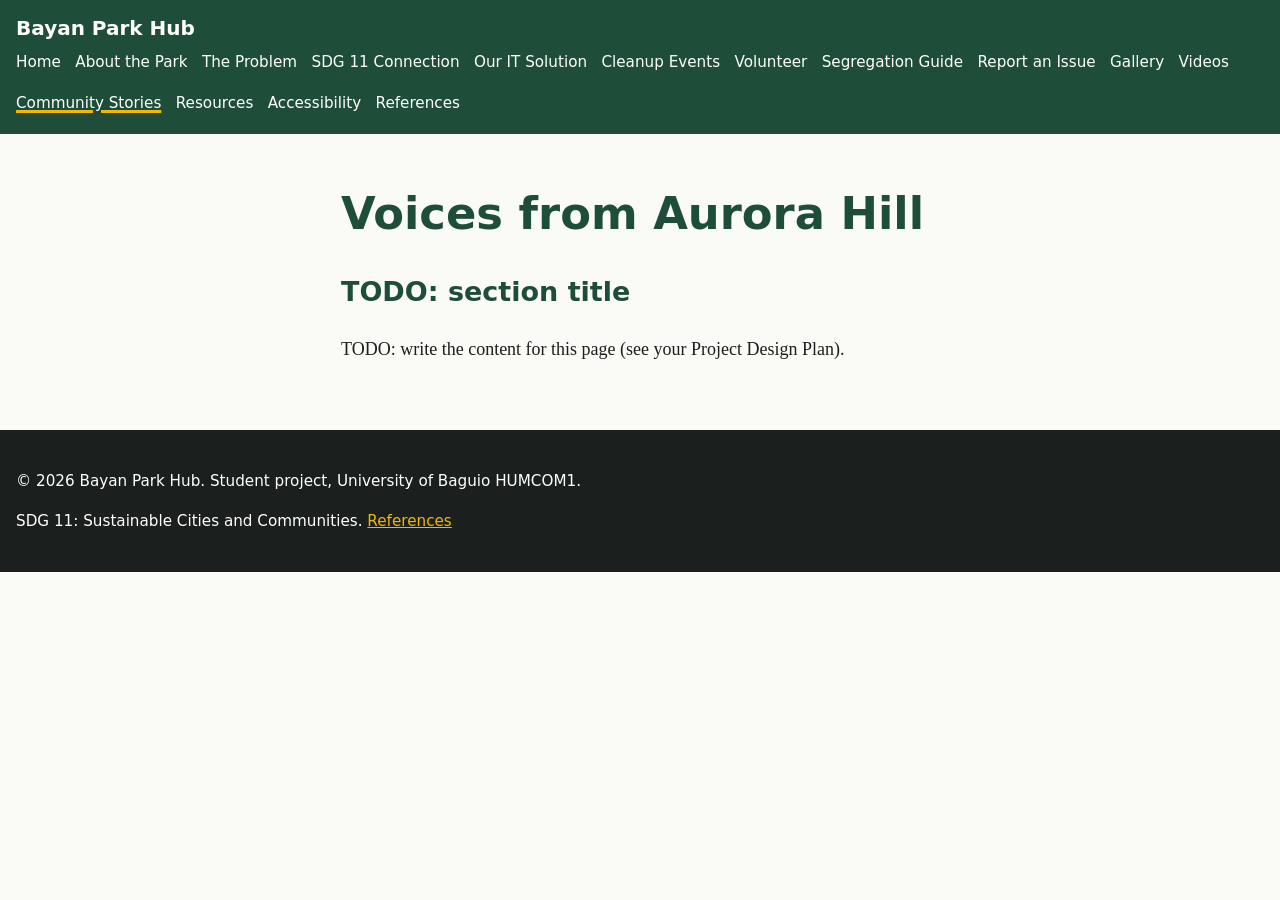
<file: stories.html>
<!DOCTYPE html>
<html lang="en">
<head>
  <meta charset="UTF-8">
  <meta name="viewport" content="width=device-width, initial-scale=1">
  <meta name="description" content="Voices from Aurora Hill">
  <title>Community Stories | Bayan Park Hub</title>
  <link rel="stylesheet" href="css/style.css">
</head>
<body>
  <a class="skip" href="#main">Skip to main content</a>
  <header>
    <a class="brand" href="index.html">Bayan Park Hub</a>
    <button id="menu-toggle" aria-expanded="false" aria-controls="site-nav">Menu</button>
    <nav id="site-nav" aria-label="Main navigation"><ul><li><a href="index.html">Home</a></li><li><a href="about-park.html">About the Park</a></li><li><a href="problem.html">The Problem</a></li><li><a href="sdg-11.html">SDG 11 Connection</a></li><li><a href="solution.html">Our IT Solution</a></li><li><a href="cleanup-events.html">Cleanup Events</a></li><li><a href="volunteer.html">Volunteer</a></li><li><a href="segregation-guide.html">Segregation Guide</a></li><li><a href="report-issue.html">Report an Issue</a></li><li><a href="gallery.html">Gallery</a></li><li><a href="videos.html">Videos</a></li><li><a href="stories.html" aria-current="page">Community Stories</a></li><li><a href="resources.html">Resources</a></li><li><a href="accessibility.html">Accessibility</a></li><li><a href="references.html">References</a></li></ul></nav>
  </header>
  <main id="main">
    <h1>Voices from Aurora Hill</h1>
    <section>
      <h2>TODO: section title</h2>
      <p>TODO: write the content for this page (see your Project Design Plan).</p>
    </section>
  </main>
  <footer>
    <p>&copy; 2026 Bayan Park Hub. Student project, University of Baguio HUMCOM1.</p>
    <p>SDG 11: Sustainable Cities and Communities. <a href="references.html">References</a></p>
  </footer>
  <script src="js/script.js"></script>
</body>
</html>
</file>
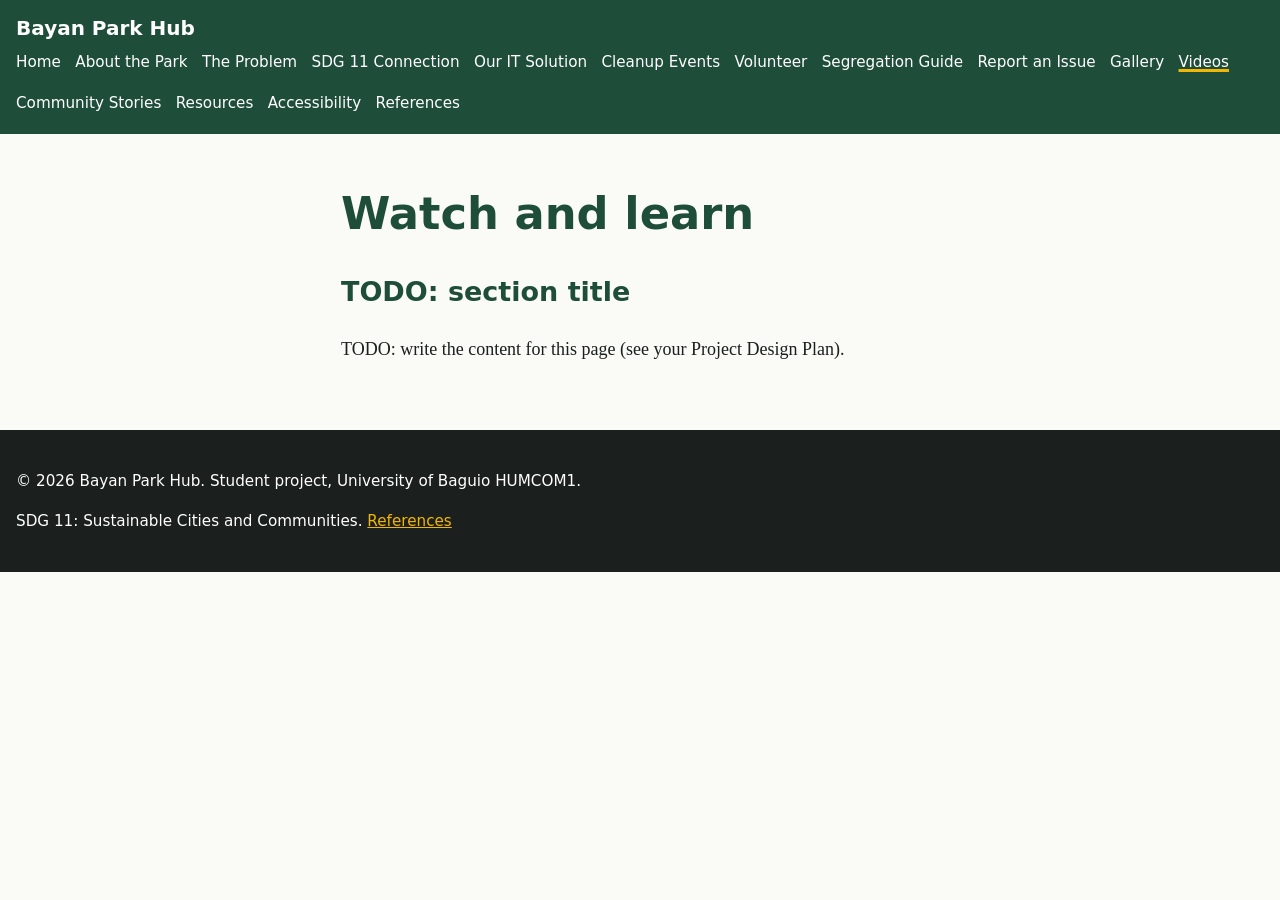
<file: videos.html>
<!DOCTYPE html>
<html lang="en">
<head>
  <meta charset="UTF-8">
  <meta name="viewport" content="width=device-width, initial-scale=1">
  <meta name="description" content="Watch and learn">
  <title>Videos | Bayan Park Hub</title>
  <link rel="stylesheet" href="css/style.css">
</head>
<body>
  <a class="skip" href="#main">Skip to main content</a>
  <header>
    <a class="brand" href="index.html">Bayan Park Hub</a>
    <button id="menu-toggle" aria-expanded="false" aria-controls="site-nav">Menu</button>
    <nav id="site-nav" aria-label="Main navigation"><ul><li><a href="index.html">Home</a></li><li><a href="about-park.html">About the Park</a></li><li><a href="problem.html">The Problem</a></li><li><a href="sdg-11.html">SDG 11 Connection</a></li><li><a href="solution.html">Our IT Solution</a></li><li><a href="cleanup-events.html">Cleanup Events</a></li><li><a href="volunteer.html">Volunteer</a></li><li><a href="segregation-guide.html">Segregation Guide</a></li><li><a href="report-issue.html">Report an Issue</a></li><li><a href="gallery.html">Gallery</a></li><li><a href="videos.html" aria-current="page">Videos</a></li><li><a href="stories.html">Community Stories</a></li><li><a href="resources.html">Resources</a></li><li><a href="accessibility.html">Accessibility</a></li><li><a href="references.html">References</a></li></ul></nav>
  </header>
  <main id="main">
    <h1>Watch and learn</h1>
    <section>
      <h2>TODO: section title</h2>
      <p>TODO: write the content for this page (see your Project Design Plan).</p>
    </section>
  </main>
  <footer>
    <p>&copy; 2026 Bayan Park Hub. Student project, University of Baguio HUMCOM1.</p>
    <p>SDG 11: Sustainable Cities and Communities. <a href="references.html">References</a></p>
  </footer>
  <script src="js/script.js"></script>
</body>
</html>
</file>
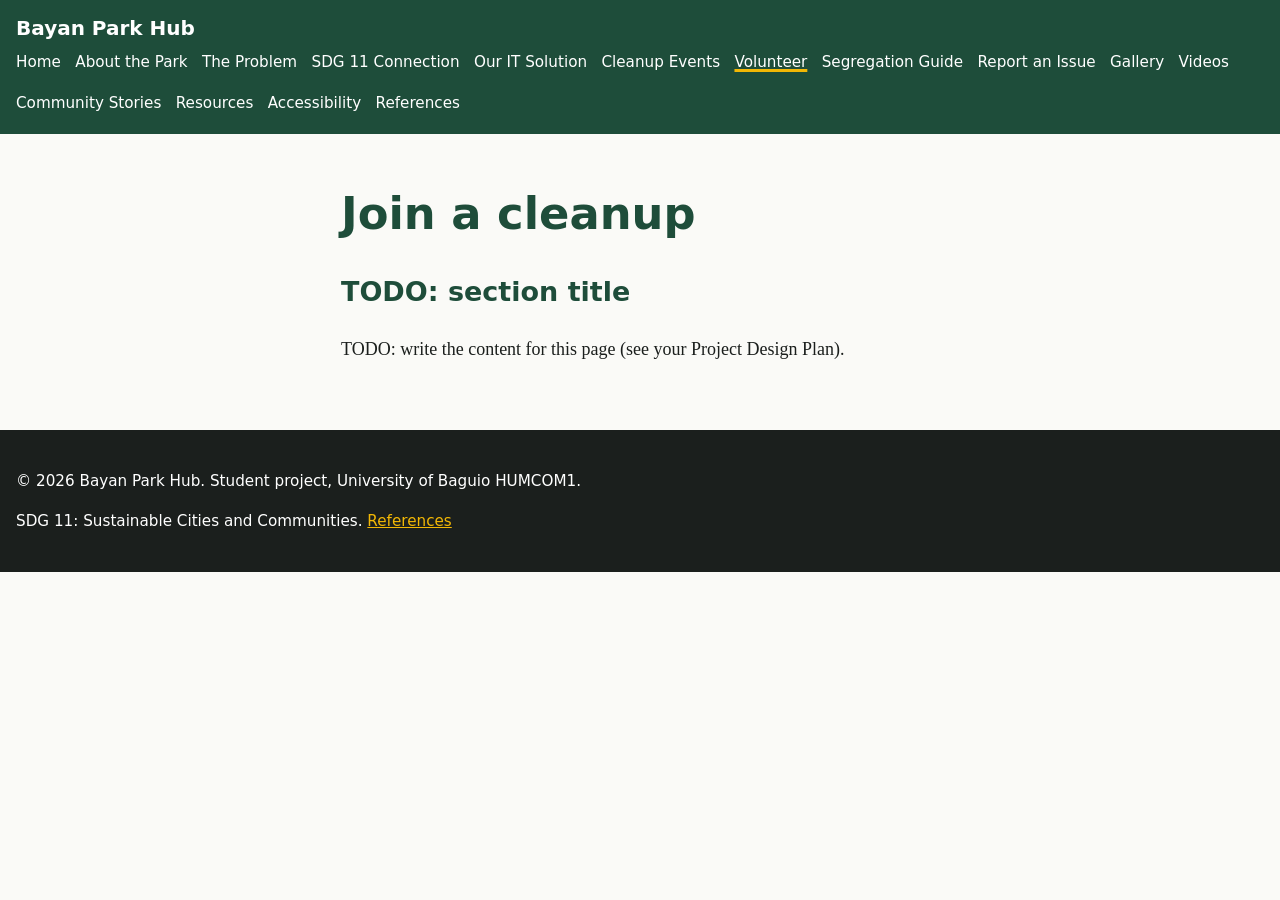
<file: volunteer.html>
<!DOCTYPE html>
<html lang="en">
<head>
  <meta charset="UTF-8">
  <meta name="viewport" content="width=device-width, initial-scale=1">
  <meta name="description" content="Join a cleanup">
  <title>Volunteer | Bayan Park Hub</title>
  <link rel="stylesheet" href="css/style.css">
</head>
<body>
  <a class="skip" href="#main">Skip to main content</a>
  <header>
    <a class="brand" href="index.html">Bayan Park Hub</a>
    <button id="menu-toggle" aria-expanded="false" aria-controls="site-nav">Menu</button>
    <nav id="site-nav" aria-label="Main navigation"><ul><li><a href="index.html">Home</a></li><li><a href="about-park.html">About the Park</a></li><li><a href="problem.html">The Problem</a></li><li><a href="sdg-11.html">SDG 11 Connection</a></li><li><a href="solution.html">Our IT Solution</a></li><li><a href="cleanup-events.html">Cleanup Events</a></li><li><a href="volunteer.html" aria-current="page">Volunteer</a></li><li><a href="segregation-guide.html">Segregation Guide</a></li><li><a href="report-issue.html">Report an Issue</a></li><li><a href="gallery.html">Gallery</a></li><li><a href="videos.html">Videos</a></li><li><a href="stories.html">Community Stories</a></li><li><a href="resources.html">Resources</a></li><li><a href="accessibility.html">Accessibility</a></li><li><a href="references.html">References</a></li></ul></nav>
  </header>
  <main id="main">
    <h1>Join a cleanup</h1>
    <section>
      <h2>TODO: section title</h2>
      <p>TODO: write the content for this page (see your Project Design Plan).</p>
    </section>
  </main>
  <footer>
    <p>&copy; 2026 Bayan Park Hub. Student project, University of Baguio HUMCOM1.</p>
    <p>SDG 11: Sustainable Cities and Communities. <a href="references.html">References</a></p>
  </footer>
  <script src="js/script.js"></script>
</body>
</html>
</file>
<file: css/style.css>
/* Bayan Park Hub - shared styles
   Palette (contrast on white / on pine):
   --pine  #1E4D3A  ~9.6:1 on paper   (header, links, headings)
   --paper #FAFAF7  page background
   --ink   #1B1F1D  body text ~16:1
   --stone #4A524E  secondary text ~8:1
   --sun   #F2B705  accent; always with --ink text (~10:1), never as text on paper */
:root{--pine:#1E4D3A;--paper:#FAFAF7;--ink:#1B1F1D;--stone:#4A524E;--sun:#F2B705}
*{box-sizing:border-box}
body{margin:0;font:1.125rem/1.6 Georgia,"Times New Roman",serif;color:var(--ink);background:var(--paper)}
h1,h2,h3,header,nav,button{font-family:system-ui,"Segoe UI",Arial,sans-serif}
h1{font-size:clamp(1.8rem,5vw,2.8rem);color:var(--pine);line-height:1.15}
h2{color:var(--pine)}
main{max-width:70ch;margin:0 auto;padding:1.5rem 1rem 3rem}
a{color:var(--pine)}
:focus-visible{outline:3px solid var(--sun);outline-offset:3px}
.skip{position:absolute;left:-999px;background:var(--sun);color:var(--ink);padding:.5rem 1rem}
.skip:focus{left:0;top:0;z-index:10}
header{background:var(--pine);color:#fff;display:flex;flex-wrap:wrap;align-items:center;justify-content:space-between;padding:.75rem 1rem}
.brand{color:#fff;font-weight:700;font-size:1.25rem;text-decoration:none}
header ul{list-style:none;margin:0;padding:0;display:flex;flex-wrap:wrap;gap:.25rem .9rem}
header nav a{color:#fff;text-decoration:none;padding:.4rem 0;display:inline-block;font-size:.95rem}
header nav a:hover,header nav a[aria-current="page"]{text-decoration:underline;text-decoration-color:var(--sun);text-decoration-thickness:3px}
#menu-toggle{display:none;background:var(--sun);color:var(--ink);border:0;padding:.6rem 1rem;font-weight:700;border-radius:4px}
footer{background:var(--ink);color:#fff;padding:1.5rem 1rem;font-family:system-ui,sans-serif;font-size:.95rem}
footer a{color:var(--sun)}
img,video,iframe{max-width:100%;height:auto}
@media (max-width:900px){
  #menu-toggle{display:block}
  #site-nav{display:none;width:100%}
  #site-nav.open{display:block}
  header ul{flex-direction:column;padding-top:.5rem}
}
@media (prefers-reduced-motion:reduce){*{animation:none!important;transition:none!important}}
</file>
